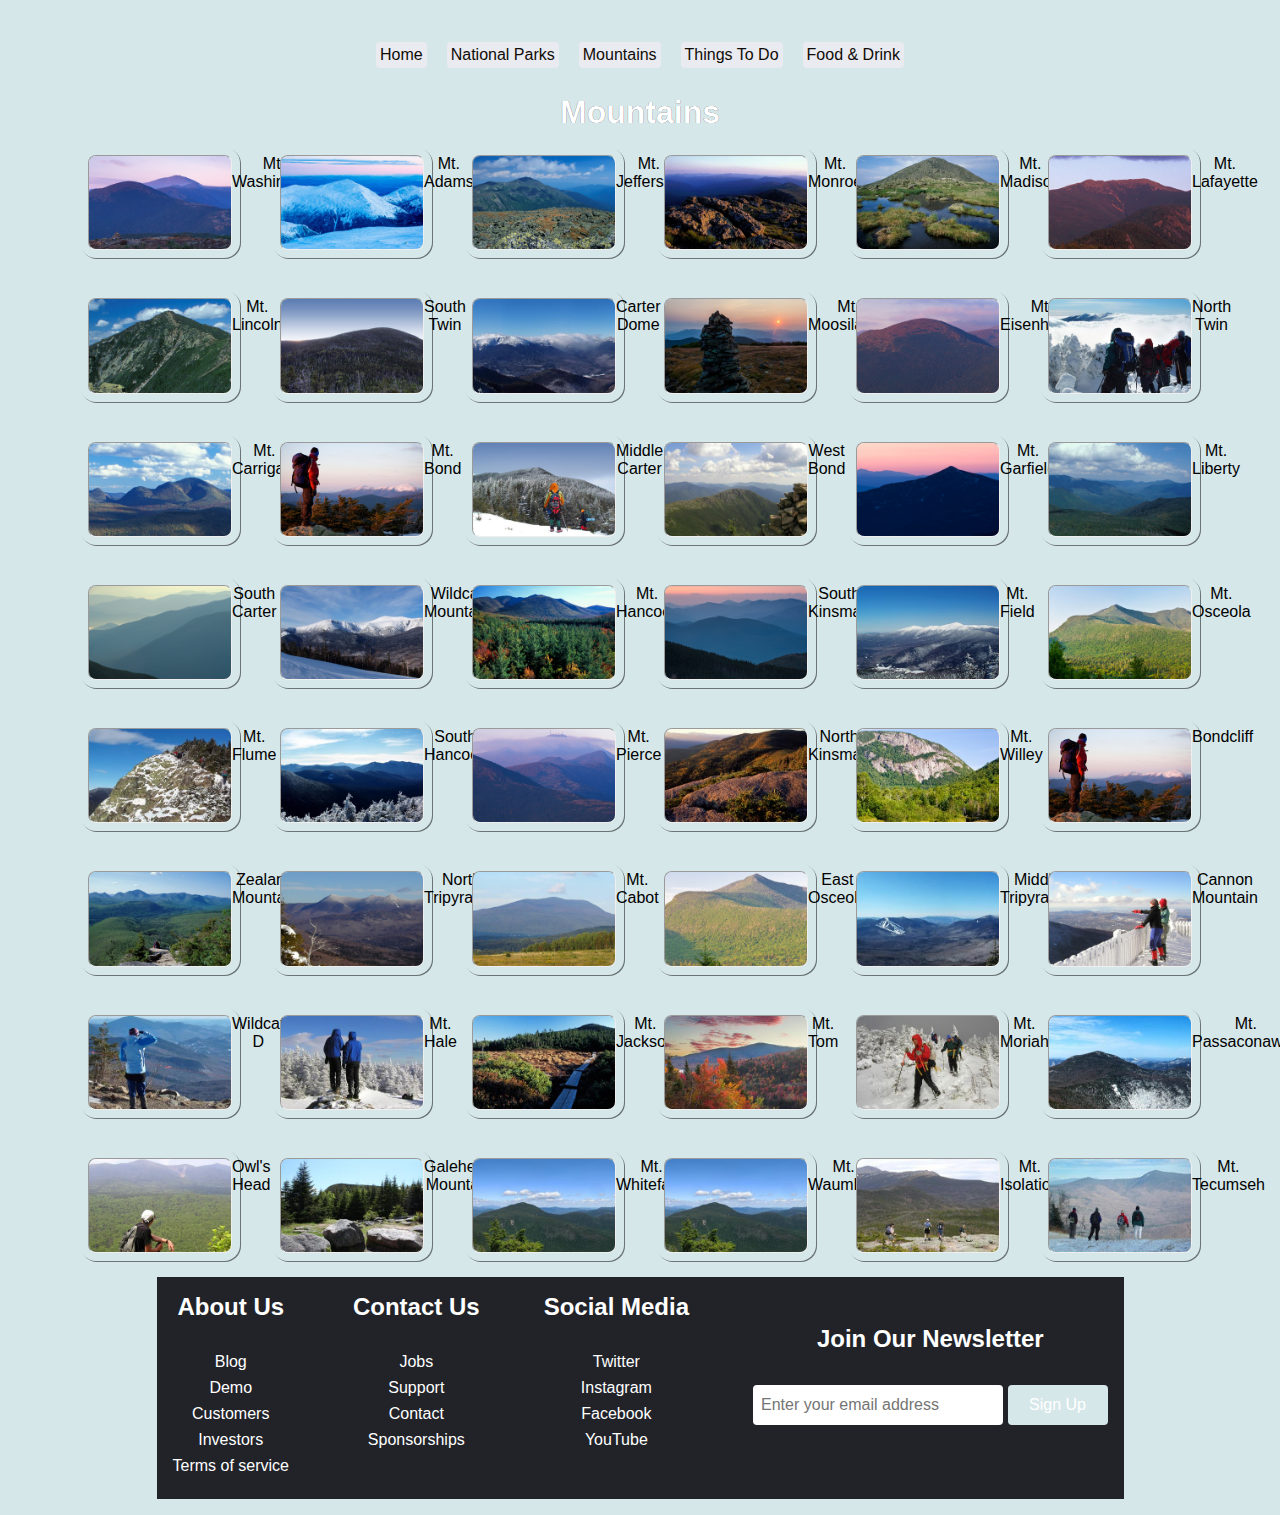
<file: mountains.html>
<!DOCTYPE html>
<html lang="en">
<head>
    <meta charset="UTF-8">
    <meta http-equiv="X-UA-Compatible" content="IE=edge">
    <meta name="viewport" content="width=device-width, initial-scale=1.0">
    <title>Enjoy</title>
    <!-- CSS only -->
    <link href="https://cdn.jsdelivr.net/npm/bootstrap@5.2.2/dist/css/bootstrap.min.css" rel="stylesheet" integrity="sha384-Zenh87qX5JnK2Jl0vWa8Ck2rdkQ2Bzep5IDxbcnCeuOxjzrPF/et3URy9Bv1WTRi" crossorigin="anonymous">

    <link rel="stylesheet" href="styles/main.css">
    <script src="data/mountainData.js"></script>
    <script src="scripts/main.js"></script>
    <script src="scripts/mountains.js"></script>
    
</head>
<body>
    <nav id="nav"></nav>
    <h1>Mountains</h1>
</body>
<div id="results"></div>
<div class="footer-container">
    <div class="footer">
        <div class="footer-heading footer-1">
            <h2>About Us</h2>
            <a href="#">Blog</a>
            <a href="#">Demo</a>
            <a href="#">Customers</a>
            <a href="#">Investors</a>
            <a href="#">Terms of service</a>
        </div>
        <div class="footer-heading footer-2">
            <h2>Contact Us</h2>
            <a href="#">Jobs</a>
            <a href="#">Support</a>
            <a href="#">Contact</a>
            <a href="#">Sponsorships</a>
                    </div>
        <div class="footer-heading footer-3">
            <h2>Social Media</h2>
            <a href="#">Twitter</a>
            <a href="#">Instagram</a>
            <a href="#">Facebook</a>
            <a href="#">YouTube</a>
        </div>
        <div class="footer-email-form">
            <h2>Join Our Newsletter</h2>
            <input type="email" placeholder= "Enter your email address" id="footer-email">
            <input type="submit" value="Sign Up" id="footer-email-btn">
        </div>
    </div>
</div>
</html
</file>
<file: styles/main.css>
body{
    padding: 1em;
    text-align: center;
    background-color: #d6e7e9;
    font-family: 'Trebuchet MS', 'Lucida Sans Unicode', 'Lucida Grande', 'Lucida Sans', Arial, sans-serif;
}
nav{
    text-align: center;
    display: block;
    margin: 1em
}
a{
    text-decoration: none;
}
nav a{
    background-color: rgb(234, 234, 241);
    color: rgb(15, 12, 5);
    font-size: 1em;
    padding: 0.25em;
    margin: 10px;
    border-radius: 0.25em;
    display: inline-block;
}
    .card{
        margin: 1rem;
        padding: 0.5rem;
        border-radius: 1rem;
        width: 160px;
        min-height: 80px;
        display: inline-flex;
        box-shadow: 1px 1px 0px 0px rgba(0,0,0,0.5);
    }
    .card img{
        width: 100%;
        object-fit: contain;
        border-radius: 0.5rem;
        border: 1px inset;
    }
    .home img{
        margin-top: 6px;
        max-width: 40vw;
        border-radius: 6px;
        border: 1px inset;
        height: 200px;
        object-fit: cover;
    }
    .home button{
        border: none;
        border-radius: 12px;
        box-shadow: 0 0 1px 1px rgba(0,0,0,0.1);
    }
    
    * {
        padding: 0;
        margin: 0;
        box-sizing: border-box;
        font-family: Arial, Helvetica, sans-serif;
    }
    
    .footer-container {
        background-color: #212329;
        padding-bottom: 4rem;
        color: white;
        width: fit-content;
        margin: auto;
        padding: 1rem;
    }
    
    .footer {
        width: fit-content;
        /* height: 20vh; */
        background-color: #212329;
        color: #fff;
        display: flex;
        justify-content: center;
        flex-wrap: wrap;
        margin: 0 auto;
    }
    
    .footer-heading {
        display: flex;
        flex-direction: column;
        margin-right: 4rem;
    }
    
    .footer-heading h2 {
        margin-bottom: 2rem;
    }
    
    .footer-heading a {
    color: #fff;
    text-decoration: none;
    margin-bottom: 0.5rem;
    }
    
    footer-heading a:hover {
        color: rgb(98, 113, 248);
        transition: 0.3s ease-out;
    }
    
    .footer-email-form h2 {
        margin-bottom: 2rem;
    }
    
    #footer-email {
        width: 250px;
        height: 40px;
        border-radius: 4px;
        outline: none;
        border: none;
        padding-left: 0.5rem;
        font-size: 1rem;
        margin-bottom: 1rem;
    }
    
    #footer-email-btn {
        width: 100px;
        height: 40px;
        border-radius: 4px;
        background-color: #d6e7e9;
        outline: none;
        border: none;
        color: #fff;
        font-size: 1rem;
    }
    
    #footer-email-btn:hover {
        cursor: pointer;
        background-color: #337af1;
        transition: all 0.4s ease-out;
    }
    
    @media screen and (max-width: 1150px) {
        .footer {
        height: 50vh;
        }
        .footer-email-form {
            margin-top: 4rem;
        }
    }
    
    @media screen and (max-width: 820px) {
        .footer {
    padding-top: 2rem;    }
        
    }
    
    @media screen and (max-width: 7200px) {
        .footer-3 {
        /* display: none; */
        }
        .footer-email-form {
            margin-top: 2rem;
        }
    }

    #background-video {
        width: 100vw;
        height: 100vh;
        object-fit: cover;
        position: fixed;
        left: 0;
        right: 0;
        top: 0;
        bottom: 0;
        z-index: -1;
      }
      
    h1 {
       color: #fff;
       text-shadow: 0 0 #212329; 
    }

    p {
        color: #fff;
    }

    #background2 {
            width: 100vw;
            height: 100vh;
            object-fit: cover;
            position: fixed;
            left: 0;
            right: 0;
            top: 0;
            bottom: 0;
            z-index: -1;
          }

          /* .btn-margin-left {
            margin-left: 12px;
          }
          .btn-margin-right {
            margin-right: 12px;
          } */

          .center-me {
            text-align: center;
          }

          .center-me a {
            margin: 0.5rem;
          }

          #results {
            min-height: 50vh;
          }
</file>
